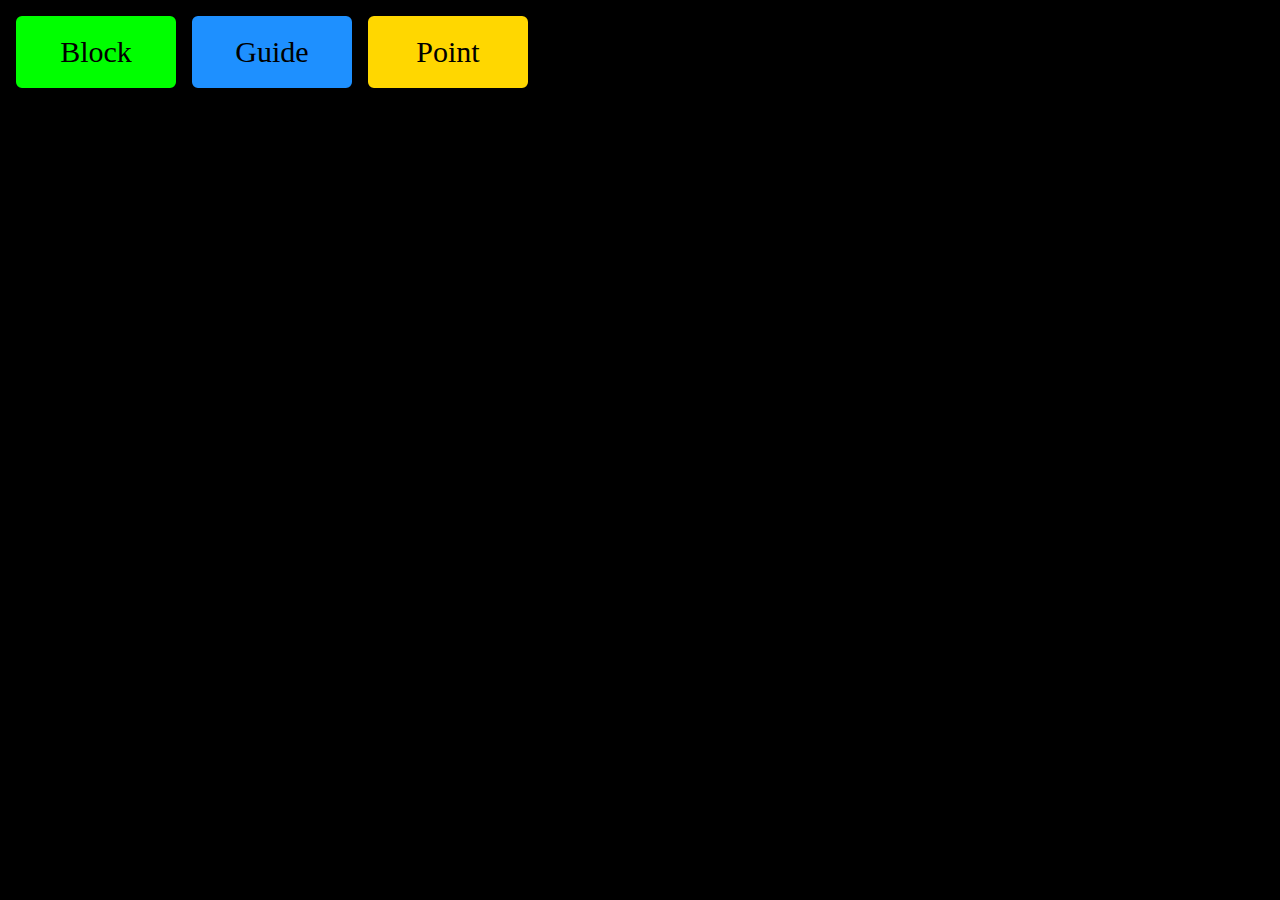
<file: index.html>
<!--
/*
 * Copyright (C) 2003-2016 The Paparazzi Team
 *
 * This file is part of paparazzi.
 *
 * paparazzi is free software; you can redistribute it and/or modify
 * it under the terms of the GNU General Public License as published by
 * the Free Software Foundation; either version 2, or (at your option)
 * any later version.
 *
 * paparazzi is distributed in the hope that it will be useful,
 * but WITHOUT ANY WARRANTY; without even the implied warranty of
 * MERCHANTABILITY or FITNESS FOR A PARTICULAR PURPOSE.  See the
 * GNU General Public License for more details.
 *
 * You should have received a copy of the GNU General Public License
 * along with paparazzi; see the file COPYING.  If not, see
 * <http://www.gnu.org/licenses/>.
 */
 -->

<!DOCTYPE html>
<html>
<head>

<title>Flying Robot Commander</title>

<script>

// Assign defaults for ip address, port number
var ip_addr         = '192.168.1.7';
var port_number     =  '5000';
var ip_cmd_prefix   = 'http://' + ip_addr + ':' + port_number;  // Prefix for URL commands that includes the ip address and port
var cmd_flightblock = ip_cmd_prefix + '/flightblock';
var url_params      = '?' + 'ipaddr=' + ip_addr + '&port=' + port_number;


// NOT USED AT THIS TIME
// SAVE FOR POTENTIAL IP ADDRESS AND PORT NUMBER VALIDATION
/*

function ValidateIPaddress(inputText) {

  var ipformat = /^(25[0-5]|2[0-4][0-9]|[01]?[0-9][0-9]?)\.(25[0-5]|2[0-4][0-9]|[01]?[0-9][0-9]?)\.(25[0-5]|2[0-4][0-9]|[01]?[0-9][0-9]?)\.(25[0-5]|2[0-4][0-9]|[01]?[0-9][0-9]?)$/;
  //var ipformat = /^(([0-9]|[1-9][0-9]|1[0-9]{2}|2[0-4][0-9]|25[0-5])\.){3}([0-9]|[1-9][0-9]|1[0-9]{2}|2[0-4][0-9]|25[0-5])$/;

  if(inputText.value.match(ipformat)) {
    document.form1.text1.focus();
   return true;
  }
  else {
    alert("You have entered an invalid IP address!");
   document.form1.text1.focus();
   return false;
  }
}

function ValidatePortnumber(inputText) {

  port = parseInt(inputText.value);
  if( (0 <= port) && (port <= 65535) && !isNaN(port) ) {
    document.form1.text2.focus();
   return true;
  }
  else {
    alert("You have entered an invalid Port number!");
   document.form1.text2.focus();
   return false;
  }
}

*/



// Get a parameter value from the current URL
function getParam ( sname )
{
  var params = location.search.substr(location.search.indexOf("?")+1);
  var sval = "";
  params = params.split("&");
    // split param and value into individual pieces
    for (var i=0; i<params.length; i++)
       {
         temp = params[i].split("=");
         if ( [temp[0]] == sname ) { sval = temp[1]; }
       }
  return sval;
}


// Initalize any state variables needed for this page
function initPage()
{
  ip_addr = getParam("ipaddr");
  //alert(ip_addr);
  port_number = getParam("port");
  //alert(port_number);

  ip_cmd_prefix   = 'http://' + ip_addr + ':' + port_number;  // Prefix for URL commands that includes the ip address and port
  cmd_flightblock = ip_cmd_prefix + '/flightblock';
  //alert(cmd_flightblock);
  url_params      = '?' + 'ipaddr=' + ip_addr + '&port=' + port_number;
  //alert(url_params);
}


function displayTriggerMessage(msg) {

  var aReq = new XMLHttpRequest();
  var bReq = new XMLHttpRequest();
  var cReq = new XMLHttpRequest();
  switch(parseInt(msg)) {
    case 300:  
               break;
    case 301:  
               break;
    case 302:  
               break;
    default:   aReq.open("GET", cmd_flightblock + ''); aReq.send();
  }

}


function clearPageRowBoarders() {


  // Leverage button id sequence to simplify clear operation logic
  for (var tid = 300; tid < 303; tid++) {
    document.getElementById(tid).style.borderColor = "black";
    document.getElementById(tid).style.color = "black";
  }

}


function selectPageButton(btn) {

  // Clear row borders
  clearPageRowBoarders();
  btn.style.borderColor = "white";
  btn.style.color = "white";
  displayTriggerMessage(btn.id);
}


</script>

<style>

body {
    background-color: black;
}

.button-container {
  width: 780px;
  background: black;
  overflow-y: auto;
}

.button-container > button {
  width: 80px;
  height: 80px;
  border-radius: 10px;
  border: 4px solid black;
  font-family:verdana-bold, verdana-bold, verdana;
  font-size: 40px;
  color:black;
  text-align:center;
  float: left;
  background: white;
  margin: 4px;
}

/*
.button-container > button:hover {
  opacity: 1.0;
  border: 4px solid white;
*/

.command-button-container {
  width: 780px;
  background: black;
  overflow-y: auto;
}

.command-button-container > button {
  width: 168px;
  height: 80px;
  border-radius: 10px;
  border: 4px solid black;
  font-family:verdana-bold, verdana-bold, verdana;
  font-size: 40px;
  color:black;
  text-align:center;
  float: left;
  background: white;
  margin: 4px;
}

</style>

</head>

<body onload="initPage();">

<div class="menu-container">
  <div class="command-button-container">
  <button id="300" style="background:lime; color:black; font-size: 30px" onclick="selectPageButton(this); location.href='./index_flightblock.html' + url_params">Block</button>
  <button id="301" style="background:dodgerblue; color:black; font-size: 30px" onclick="selectPageButton(this); location.href='./index_guided.html' + url_params">Guide</button>
  <button id="302" style="background:gold; color:black; font-size: 30px" onclick="selectPageButton(this); location.href='./index_waypoint.html' + url_params">Point</button>
  </div>
</div>

<!-- NOT USED AT THIS TIME
<form name="form1" action="#">   
<ul>  
<li><input type='text' name='text1'/></li>  
<li>&nbsp;</li>  
<li class="submit"><input type="submit" name="submit" value="IP Address" onclick="ValidateIPaddress(document.form1.text1)"/></li>  
<li>&nbsp;</li>  
<li><input type='text' name='text2'/></li>  
<li>&nbsp;</li>  
<li class="submit"><input type="submit" name="submit" value="Port Number" onclick="ValidatePortnumber(document.form1.text2)"/></li>  
<li>&nbsp;</li>  
</ul>  
</form>  
-->


</body>
</html>
</file>
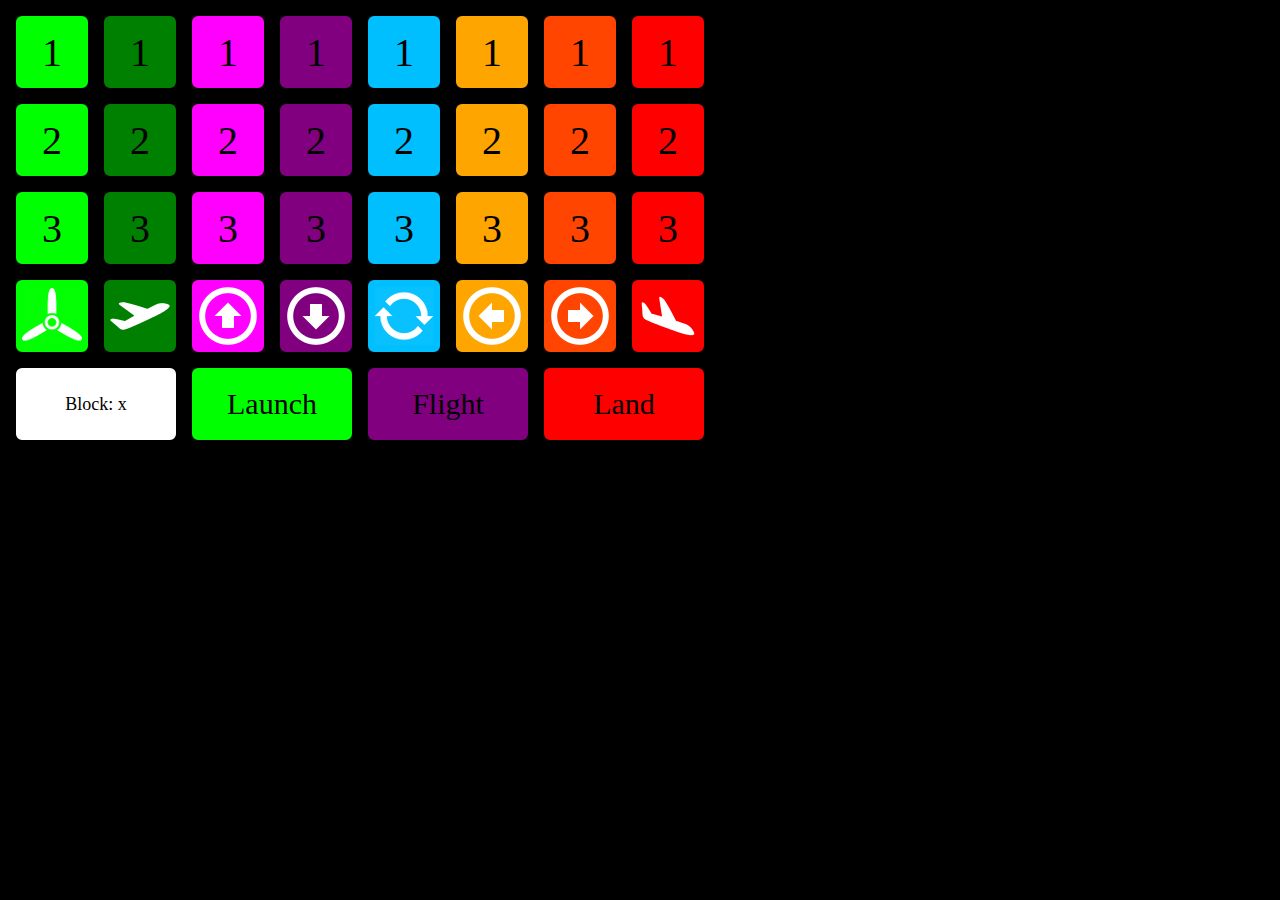
<file: index_flightblock.html>
<!DOCTYPE html>
<html>
<head>

<title>Flight Block: Flying Robot Commander</title>

<script>

var row_count       = 4;      // Number of rows
var col_count       = 8;      // Number of columns
var msg_btn_id      = "999";  // Id of the message id status button
var ip_cmd_prefix   = 'http://192.168.1.7:5000';  // Prefix for URL commands that includes the ip address and port
var cmd_flightblock = ip_cmd_prefix + '/flightblock';
var aircraft_id     = new Array('/217', '/218', '/219');
var flightblock_id  = new Array('/3', '/4', '/6', '/7', '/8', '/9', '/12', '/33');

function displayTriggerMessage(msg) {
  // Set message text to color other than black as a visual aid to detect message latency issues
  // CURRENTY NOT USED BASED ON OBSERVED PERFORMANCE
  //document.getElementById(msg_btn_id).style.color = "green";
  //document.getElementById(msg_btn_id).innerHTML = "Block: " + msg;

  var aReq = new XMLHttpRequest();
  var bReq = new XMLHttpRequest();
  var cReq = new XMLHttpRequest();
  switch(parseInt(msg)) {
    case 0:    aReq.open("GET", cmd_flightblock + aircraft_id[0] + flightblock_id[0]);  aReq.send(); break;
    case 1:    aReq.open("GET", cmd_flightblock + aircraft_id[0] + flightblock_id[1]);  aReq.send(); break;
    case 2:    aReq.open("GET", cmd_flightblock + aircraft_id[0] + flightblock_id[2]);  aReq.send(); break;
    case 3:    aReq.open("GET", cmd_flightblock + aircraft_id[0] + flightblock_id[3]);  aReq.send(); break;
    case 4:    aReq.open("GET", cmd_flightblock + aircraft_id[0] + flightblock_id[4]);  aReq.send(); break;
    case 5:    aReq.open("GET", cmd_flightblock + aircraft_id[0] + flightblock_id[5]);  aReq.send(); break;
    case 6:    aReq.open("GET", cmd_flightblock + aircraft_id[0] + flightblock_id[6]);  aReq.send(); break;
    case 7:    aReq.open("GET", cmd_flightblock + aircraft_id[0] + flightblock_id[7]);  aReq.send(); break;
    case 8:    bReq.open("GET", cmd_flightblock + aircraft_id[1] + flightblock_id[0]);  bReq.send(); break;
    case 9:    bReq.open("GET", cmd_flightblock + aircraft_id[1] + flightblock_id[1]);  bReq.send(); break;
    case 10:   bReq.open("GET", cmd_flightblock + aircraft_id[1] + flightblock_id[2]);  bReq.send(); break;
    case 11:   bReq.open("GET", cmd_flightblock + aircraft_id[1] + flightblock_id[3]);  bReq.send(); break;
    case 12:   bReq.open("GET", cmd_flightblock + aircraft_id[1] + flightblock_id[4]);  bReq.send(); break;
    case 13:   bReq.open("GET", cmd_flightblock + aircraft_id[1] + flightblock_id[5]);  bReq.send(); break;
    case 14:   bReq.open("GET", cmd_flightblock + aircraft_id[1] + flightblock_id[6]);  bReq.send(); break;
    case 15:   bReq.open("GET", cmd_flightblock + aircraft_id[1] + flightblock_id[7]);  bReq.send(); break;
    case 16:   cReq.open("GET", cmd_flightblock + aircraft_id[2] + flightblock_id[0]);  cReq.send(); break;
    case 17:   cReq.open("GET", cmd_flightblock + aircraft_id[2] + flightblock_id[1]);  cReq.send(); break;
    case 18:   cReq.open("GET", cmd_flightblock + aircraft_id[2] + flightblock_id[2]);  cReq.send(); break;
    case 19:   cReq.open("GET", cmd_flightblock + aircraft_id[2] + flightblock_id[3]);  cReq.send(); break;
    case 20:   cReq.open("GET", cmd_flightblock + aircraft_id[2] + flightblock_id[4]);  cReq.send(); break;
    case 21:   cReq.open("GET", cmd_flightblock + aircraft_id[2] + flightblock_id[5]);  cReq.send(); break;
    case 22:   cReq.open("GET", cmd_flightblock + aircraft_id[2] + flightblock_id[6]);  cReq.send(); break;
    case 23:   cReq.open("GET", cmd_flightblock + aircraft_id[2] + flightblock_id[7]);  cReq.send(); break;
    case 24:   
               aReq.open("GET", cmd_flightblock + aircraft_id[0] + flightblock_id[0]); aReq.send();
               bReq.open("GET", cmd_flightblock + aircraft_id[1] + flightblock_id[0]); bReq.send();
               cReq.open("GET", cmd_flightblock + aircraft_id[2] + flightblock_id[0]); cReq.send(); 
               break;
    case 25:   
               aReq.open("GET", cmd_flightblock + aircraft_id[0] + flightblock_id[1]); aReq.send();
               bReq.open("GET", cmd_flightblock + aircraft_id[1] + flightblock_id[1]); bReq.send();
               cReq.open("GET", cmd_flightblock + aircraft_id[2] + flightblock_id[1]); cReq.send(); 
               break;
    case 26:   
               aReq.open("GET", cmd_flightblock + aircraft_id[0] + flightblock_id[2]); aReq.send();
               bReq.open("GET", cmd_flightblock + aircraft_id[1] + flightblock_id[2]); bReq.send();
               cReq.open("GET", cmd_flightblock + aircraft_id[2] + flightblock_id[2]); cReq.send(); 
               break;
    case 27:   
               aReq.open("GET", cmd_flightblock + aircraft_id[0] + flightblock_id[3]); aReq.send();
               bReq.open("GET", cmd_flightblock + aircraft_id[1] + flightblock_id[3]); bReq.send();
               cReq.open("GET", cmd_flightblock + aircraft_id[2] + flightblock_id[3]); cReq.send(); 
               break;
    case 28:   
               aReq.open("GET", cmd_flightblock + aircraft_id[0] + flightblock_id[4]); aReq.send();
               bReq.open("GET", cmd_flightblock + aircraft_id[1] + flightblock_id[4]); bReq.send();
               cReq.open("GET", cmd_flightblock + aircraft_id[2] + flightblock_id[4]); cReq.send(); 
               break;
    case 29:   
               aReq.open("GET", cmd_flightblock + aircraft_id[0] + flightblock_id[5]); aReq.send();
               bReq.open("GET", cmd_flightblock + aircraft_id[1] + flightblock_id[5]); bReq.send();
               cReq.open("GET", cmd_flightblock + aircraft_id[2] + flightblock_id[5]); cReq.send(); 
               break;
    case 30:   
               aReq.open("GET", cmd_flightblock + aircraft_id[0] + flightblock_id[6]); aReq.send();
               bReq.open("GET", cmd_flightblock + aircraft_id[1] + flightblock_id[6]); bReq.send();
               cReq.open("GET", cmd_flightblock + aircraft_id[2] + flightblock_id[6]); cReq.send(); 
               break;
    case 31:   
               aReq.open("GET", cmd_flightblock + aircraft_id[0] + flightblock_id[7]); aReq.send();
               bReq.open("GET", cmd_flightblock + aircraft_id[1] + flightblock_id[7]); bReq.send();
               cReq.open("GET", cmd_flightblock + aircraft_id[2] + flightblock_id[7]); cReq.send(); 
               break;
    case 200:  
               aReq.open("GET", cmd_flightblock + aircraft_id[0] + flightblock_id[0]); aReq.send(); 
               bReq.open("GET", cmd_flightblock + aircraft_id[1] + flightblock_id[0]); bReq.send();
               cReq.open("GET", cmd_flightblock + aircraft_id[2] + flightblock_id[0]); cReq.send();
               setTimeout(aReq.open("GET", cmd_flightblock + aircraft_id[0] + flightblock_id[1]),3000); aReq.send(); 
               setTimeout(bReq.open("GET", cmd_flightblock + aircraft_id[1] + flightblock_id[1]),3000); bReq.send();
               setTimeout(cReq.open("GET", cmd_flightblock + aircraft_id[2] + flightblock_id[1]),3000); cReq.send();
               break;
    case 201:  
               aReq.open("GET", cmd_flightblock + aircraft_id[0] + flightblock_id[6]); aReq.send(); 
               bReq.open("GET", cmd_flightblock + aircraft_id[1] + flightblock_id[6]); bReq.send(); 
               cReq.open("GET", cmd_flightblock + aircraft_id[2] + flightblock_id[6]); cReq.send(); 
               break;
    case 202:  
               aReq.open("GET", cmd_flightblock + aircraft_id[0] + flightblock_id[7]); aReq.send(); 
               bReq.open("GET", cmd_flightblock + aircraft_id[1] + flightblock_id[7]); bReq.send(); 
               cReq.open("GET", cmd_flightblock + aircraft_id[2] + flightblock_id[7]); cReq.send(); 
               break;
    case 300:  
               break;
    case 301:  
               break;
    case 302:  
               break;
    default:   aReq.open("GET", cmd_flightblock + ''); aReq.send();
  }

  document.getElementById(msg_btn_id).style.color = "black";
  document.getElementById(msg_btn_id).innerHTML = "Block: " + msg;

}

function clearRowBoarders(row) {

  for (var i = 0; i < col_count; i++) {
    var tid = ((row - 1)*col_count) + i;
    document.getElementById(tid).style.borderColor = "black";
    document.getElementById(tid).style.color = "black";
  }  

}

function setRowColumnBoarder(row, col) {
  var tid = ((row - 1)*col_count) + (col-1);
  document.getElementById(tid).style.borderColor = "white";
  document.getElementById(tid).style.color = "white";
}

function mousedownButton(btn) {
  var row = Math.trunc(btn.id / col_count) + 1;
  var col = (btn.id % col_count) + 1;

  // Clear row borders
  clearRowBoarders(row);
  btn.style.borderColor = "black";
  btn.style.color = "black";

  // Clear message status as a visual cue
  // CURRENTLY NOT USED
  //document.getElementById(msg_btn_id).innerHTML = "";
}

function selectButton(btn) {
  var row = Math.trunc(btn.id / col_count) + 1;
  var col = (btn.id % col_count) + 1;

  // Set the text of the button. Useful for testing
  //btn.innerHTML = "X" + row + "Y" + col;

  // Clear row borders
  clearRowBoarders(row);
  btn.style.borderColor = "white";
  btn.style.color = "white";
  displayTriggerMessage(btn.id);

  // If a button in the bottom row selected, clear borders on preceeding rows
  if (row == row_count) {
    for (var i = 1; i < row_count; i++) {
      clearRowBoarders(i);
      setRowColumnBoarder(i, col);
    }

  }

  /*
  // UNUSED CODE BLOCKS

  // Toggle border color
  if (btn.style.borderColor == "white") {
    btn.style.borderColor = "black";
  }
  else {
    btn.style.borderColor = "white";
  }

  // Set the background to white
  btn.style.background = "white";
  */
}

function clearPageRowBoarders() {

  // Leverage button id sequence to simplify clear operation logic
  for (var tid = 200; tid < 203; tid++) {
    document.getElementById(tid).style.borderColor = "black";
    document.getElementById(tid).style.color = "black";
  }

}


function selectPageButton(btn) {

  // Clear row borders
  clearPageRowBoarders();
  btn.style.borderColor = "white";
  btn.style.color = "white";
  displayTriggerMessage(btn.id);
}

</script>

<style>

body {
    background-color: black;
}

.button-container {
  width: 780px;
  background: black;
  overflow-y: auto;
}

.button-container > button {
  width: 80px;
  height: 80px;
  border-radius: 10px;
  border: 4px solid black;
  font-family:verdana-bold, verdana-bold, verdana;
  font-size: 40px;
  color:black;
  text-align:center;
  float: left;
  background: white;
  margin: 4px;
}

/*
.button-container > button:hover {
  opacity: 1.0;
  border: 4px solid white;
*/

.command-button-container {
  width: 780px;
  background: black;
  overflow-y: auto;
}

.command-button-container > button {
  width: 168px;
  height: 80px;
  border-radius: 10px;
  border: 4px solid black;
  font-family:verdana-bold, verdana-bold, verdana;
  font-size: 40px;
  color:black;
  text-align:center;
  float: left;
  background: white;
  margin: 4px;
}

</style>

</head>

<body>

<div class="menu-container">
  <div class="button-container">
  <button id="0"  title="Props On" style="background:lime"       onmousedown="mousedownButton(this)" onclick="selectButton(this)">1</button>
  <button id="1"  title="Takeoff" style="background:green"      onmousedown="mousedownButton(this)" onclick="selectButton(this)">1</button>
  <button id="2"  style="background:magenta"    onmousedown="mousedownButton(this)" onclick="selectButton(this)">1</button>
  <button id="3"  style="background:purple"     onmousedown="mousedownButton(this)" onclick="selectButton(this)">1</button>
  <button id="4"  style="background:deepskyblue"  onmousedown="mousedownButton(this)" onclick="selectButton(this)">1</button>
  <button id="5"  style="background:orange"     onmousedown="mousedownButton(this)" onclick="selectButton(this)">1</button>
  <button id="6"  style="background:orangered"  onmousedown="mousedownButton(this)" onclick="selectButton(this)">1</button>
  <button id="7"  title="Land" style="background:red"        onmousedown="mousedownButton(this)" onclick="selectButton(this)">1</button>
  <button id="8"  title="Props On" style="background:lime"       onmousedown="mousedownButton(this)" onclick="selectButton(this)">2</button>
  <button id="9"  title="Takeoff" style="background:green"      onmousedown="mousedownButton(this)" onclick="selectButton(this)">2</button>
  <button id="10" style="background:magenta"    onmousedown="mousedownButton(this)" onclick="selectButton(this)">2</button>
  <button id="11" style="background:purple"     onmousedown="mousedownButton(this)" onclick="selectButton(this)">2</button>
  <button id="12" style="background:deepskyblue"  onmousedown="mousedownButton(this)" onclick="selectButton(this)">2</button>
  <button id="13" style="background:orange"     onmousedown="mousedownButton(this)" onclick="selectButton(this)">2</button>
  <button id="14" style="background:orangered"  onmousedown="mousedownButton(this)" onclick="selectButton(this)">2</button>
  <button id="15" title="Land" style="background:red"        onmousedown="mousedownButton(this)" onclick="selectButton(this)">2</button>
  <button id="16" title="Props On" style="background:lime"       onmousedown="mousedownButton(this)" onclick="selectButton(this)">3</button>
  <button id="17" title="Takeoff" style="background:green"      onmousedown="mousedownButton(this)" onclick="selectButton(this)">3</button>
  <button id="18" style="background:magenta"    onmousedown="mousedownButton(this)" onclick="selectButton(this)">3</button>
  <button id="19" style="background:purple"     onmousedown="mousedownButton(this)" onclick="selectButton(this)">3</button>
  <button id="20" style="background:deepskyblue"  onmousedown="mousedownButton(this)" onclick="selectButton(this)">3</button>
  <button id="21" style="background:orange"     onmousedown="mousedownButton(this)" onclick="selectButton(this)">3</button>
  <button id="22" style="background:orangered"  onmousedown="mousedownButton(this)" onclick="selectButton(this)">3</button>
  <button id="23" title="Land" style="background:red"        onmousedown="mousedownButton(this)" onclick="selectButton(this)">3</button>
  <button id="24" title="Props On" style="background:lime; background-image:url(img/propeller.png); background-repeat:no-repeat; background-position:6px 8px" onmousedown="mousedownButton(this)" onclick="selectButton(this)"></button>
  <button id="25" title="Takeoff" style="background:green; background-image:url(img/aircraft-take-off.png); background-repeat:no-repeat; background-position:6px 6px" onmousedown="mousedownButton(this)" onclick="selectButton(this)"></button>
  <button id="26" style="background:magenta; background-image:url(img/arrow-with-circle-up.png); background-repeat:no-repeat; background-position:6px 6px" onmousedown="mousedownButton(this)" onclick="selectButton(this)"></button>
  <button id="27" style="background:purple; background-image:url(img/arrow-with-circle-down.png); background-repeat:no-repeat; background-position:6px 6px" onmousedown="mousedownButton(this)" onclick="selectButton(this)"></button>
  <button id="28" style="background:deepskyblue; background-image:url(img/arrows-rotate-clockwise.png); background-repeat:no-repeat; background-position:6px 6px" onmousedown="mousedownButton(this)" onclick="selectButton(this)"></button>
  <button id="29" style="background:orange; background-image:url(img/arrow-with-circle-left.png); background-repeat:no-repeat; background-position:6px 6px" onmousedown="mousedownButton(this)" onclick="selectButton(this)"></button>
  <button id="30" style="background:orangered; background-image:url(img/arrow-with-circle-right.png); background-repeat:no-repeat; background-position:6px 6px" onmousedown="mousedownButton(this)" onclick="selectButton(this)"></button>
  <button id="31" title="Land" style="background:red; background-image:url(img/aircraft-landing.png); background-repeat:no-repeat; background-position:6px 6px" onmousedown="mousedownButton(this)" onclick="selectButton(this)"></button>
  </div>
  <div class="command-button-container">
  <button id="999" style="color:black; font-size: 18px">Block: x</button>
  <button id="200" style="background:lime; color:black; font-size: 30px"   onmousedown="mousedownButton(this)" onclick="selectPageButton(this)">Launch</button>
  <button id="201" style="background:purple; color:black; font-size: 30px" onmousedown="mousedownButton(this)" onclick="selectPageButton(this)">Flight</button>
  <button id="202" style="background:red; color:black; font-size: 30px"    onmousedown="mousedownButton(this)" onclick="selectPageButton(this)">Land</button>
  </div>
</div>

</body>
</html>
</file>
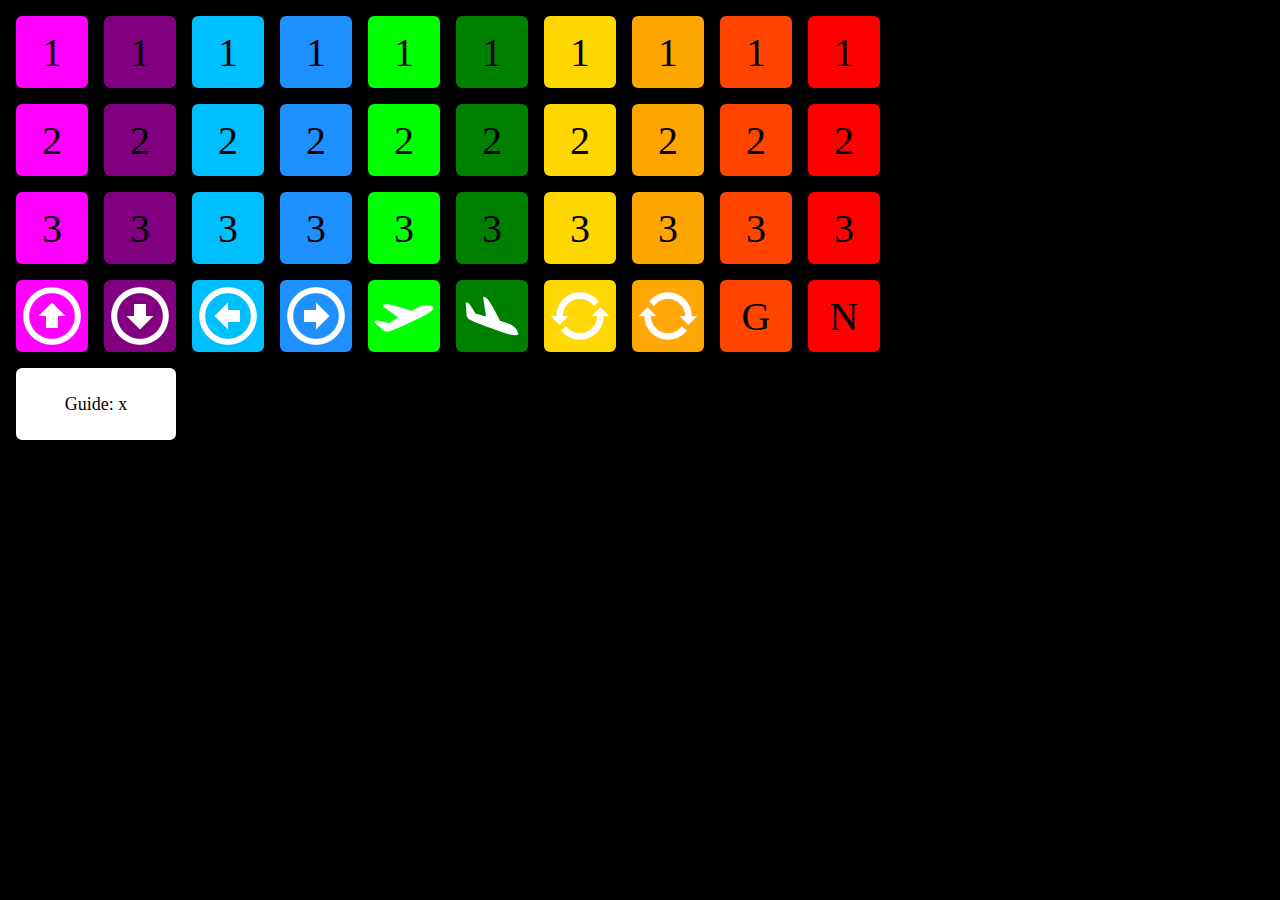
<file: index_guided.html>
<!DOCTYPE html>
<html>
<head>

<title>Guided: Flying Robot Commander</title>

<script>

var row_count       = 4;       // Number of rows
var col_count       = 10;      // Number of columns
var msg_btn_id      = "999";   // Id of the message id status button
var ip_cmd_prefix   = 'http://192.168.1.111:5000';  // Prefix for URL commands that includes the ip address and port
var cmd_guidance    = ip_cmd_prefix + '/guidance';
var aircraft_id     = new Array('/217', '/218', '/219');
var flag_mask       = new Array('/0', '/1', '/3', '/5', '/6');  // Flag values 5 and 6 are a kludge to enable/disable guidance mode
var ned_params      = new Array(
                                '/10.0/0.0/0.0/0.0/1.0', 
                                '/-10.0/0.0/0.0/0.0/1.0', 
                                '/0.0/-10.0/0.0/0.0/1.0', 
                                '/0.0/10.0/0.0/0.0/1.0', 
                                '/0.0/0.0/-10.0/0.0/1.0', 
                                '/0.0/0.0/10.0/0.0/1.0', 
                                '/0.0/0.0/0.0/-90.0/1.0', 
                                '/0.0/0.0/0.0/90.0/1.0',
                                '/0.0/0.0/0.0/0.0/1.0', 
                                '/0.0/0.0/0.0/0.0/1.0'
                                );

function displayTriggerMessage(msg) {

  var aReq = new XMLHttpRequest();
  var bReq = new XMLHttpRequest();
  var cReq = new XMLHttpRequest();
  switch(parseInt(msg)) {
    case 0:    aReq.open("GET", cmd_guidance + aircraft_id[0] + flag_mask[2] + ned_params[0]);  aReq.send(); break;
    case 1:    aReq.open("GET", cmd_guidance + aircraft_id[0] + flag_mask[2] + ned_params[1]);  aReq.send(); break;
    case 2:    aReq.open("GET", cmd_guidance + aircraft_id[0] + flag_mask[2] + ned_params[2]);  aReq.send(); break;
    case 3:    aReq.open("GET", cmd_guidance + aircraft_id[0] + flag_mask[2] + ned_params[3]);  aReq.send(); break;
    case 4:    aReq.open("GET", cmd_guidance + aircraft_id[0] + flag_mask[2] + ned_params[4]);  aReq.send(); break;
    case 5:    aReq.open("GET", cmd_guidance + aircraft_id[0] + flag_mask[2] + ned_params[5]);  aReq.send(); break;
    case 6:    aReq.open("GET", cmd_guidance + aircraft_id[0] + flag_mask[2] + ned_params[6]);  aReq.send(); break;
    case 7:    aReq.open("GET", cmd_guidance + aircraft_id[0] + flag_mask[2] + ned_params[7]);  aReq.send(); break;
    case 8:    aReq.open("GET", cmd_guidance + aircraft_id[0] + flag_mask[3] + ned_params[8]);  aReq.send(); break;
    case 9:    aReq.open("GET", cmd_guidance + aircraft_id[0] + flag_mask[4] + ned_params[9]);  aReq.send(); break;
    case 10:   bReq.open("GET", cmd_guidance + aircraft_id[1] + flag_mask[2] + ned_params[0]);  bReq.send(); break;
    case 11:   bReq.open("GET", cmd_guidance + aircraft_id[1] + flag_mask[2] + ned_params[1]);  bReq.send(); break;
    case 12:   bReq.open("GET", cmd_guidance + aircraft_id[1] + flag_mask[2] + ned_params[2]);  bReq.send(); break;
    case 13:   bReq.open("GET", cmd_guidance + aircraft_id[1] + flag_mask[2] + ned_params[3]);  bReq.send(); break;
    case 14:   bReq.open("GET", cmd_guidance + aircraft_id[1] + flag_mask[2] + ned_params[4]);  bReq.send(); break;
    case 15:   bReq.open("GET", cmd_guidance + aircraft_id[1] + flag_mask[2] + ned_params[5]);  bReq.send(); break;
    case 16:   bReq.open("GET", cmd_guidance + aircraft_id[1] + flag_mask[2] + ned_params[6]);  bReq.send(); break;
    case 17:   bReq.open("GET", cmd_guidance + aircraft_id[1] + flag_mask[2] + ned_params[7]);  bReq.send(); break;
    case 18:   bReq.open("GET", cmd_guidance + aircraft_id[1] + flag_mask[3] + ned_params[8]);  bReq.send(); break;
    case 19:   bReq.open("GET", cmd_guidance + aircraft_id[1] + flag_mask[4] + ned_params[9]);  bReq.send(); break;
    case 20:   cReq.open("GET", cmd_guidance + aircraft_id[2] + flag_mask[2] + ned_params[0]);  cReq.send(); break;
    case 21:   cReq.open("GET", cmd_guidance + aircraft_id[2] + flag_mask[2] + ned_params[1]);  cReq.send(); break;
    case 22:   cReq.open("GET", cmd_guidance + aircraft_id[2] + flag_mask[2] + ned_params[2]);  cReq.send(); break;
    case 23:   cReq.open("GET", cmd_guidance + aircraft_id[2] + flag_mask[2] + ned_params[3]);  cReq.send(); break;
    case 24:   cReq.open("GET", cmd_guidance + aircraft_id[2] + flag_mask[2] + ned_params[4]);  cReq.send(); break;
    case 25:   cReq.open("GET", cmd_guidance + aircraft_id[2] + flag_mask[2] + ned_params[5]);  cReq.send(); break;
    case 26:   cReq.open("GET", cmd_guidance + aircraft_id[2] + flag_mask[2] + ned_params[6]);  cReq.send(); break;
    case 27:   cReq.open("GET", cmd_guidance + aircraft_id[2] + flag_mask[2] + ned_params[7]);  cReq.send(); break;
    case 28:   cReq.open("GET", cmd_guidance + aircraft_id[2] + flag_mask[3] + ned_params[8]);  cReq.send(); break;
    case 29:   cReq.open("GET", cmd_guidance + aircraft_id[2] + flag_mask[4] + ned_params[9]);  cReq.send(); break;

    case 30:   
               aReq.open("GET", cmd_guidance + aircraft_id[0] + flag_mask[2] + ned_params[0]); aReq.send();
               bReq.open("GET", cmd_guidance + aircraft_id[1] + flag_mask[2] + ned_params[0]); bReq.send();
               cReq.open("GET", cmd_guidance + aircraft_id[2] + flag_mask[2] + ned_params[0]); cReq.send(); 
               break;
    case 31:   
               aReq.open("GET", cmd_guidance + aircraft_id[0] + flag_mask[2] + ned_params[1]); aReq.send();
               bReq.open("GET", cmd_guidance + aircraft_id[1] + flag_mask[2] + ned_params[1]); bReq.send();
               cReq.open("GET", cmd_guidance + aircraft_id[2] + flag_mask[2] + ned_params[1]); cReq.send(); 
               break;
    case 32:   
               aReq.open("GET", cmd_guidance + aircraft_id[0] + flag_mask[2] + ned_params[2]); aReq.send();
               bReq.open("GET", cmd_guidance + aircraft_id[1] + flag_mask[2] + ned_params[2]); bReq.send();
               cReq.open("GET", cmd_guidance + aircraft_id[2] + flag_mask[2] + ned_params[2]); cReq.send(); 
               break;
    case 33:   
               aReq.open("GET", cmd_guidance + aircraft_id[0] + flag_mask[2] + ned_params[3]); aReq.send();
               bReq.open("GET", cmd_guidance + aircraft_id[1] + flag_mask[2] + ned_params[3]); bReq.send();
               cReq.open("GET", cmd_guidance + aircraft_id[2] + flag_mask[2] + ned_params[3]); cReq.send(); 
               break;
    case 34:   
               aReq.open("GET", cmd_guidance + aircraft_id[0] + flag_mask[2] + ned_params[4]); aReq.send();
               bReq.open("GET", cmd_guidance + aircraft_id[1] + flag_mask[2] + ned_params[4]); bReq.send();
               cReq.open("GET", cmd_guidance + aircraft_id[2] + flag_mask[2] + ned_params[4]); cReq.send(); 
               break;
    case 35:   
               aReq.open("GET", cmd_guidance + aircraft_id[0] + flag_mask[2] + ned_params[5]); aReq.send();
               bReq.open("GET", cmd_guidance + aircraft_id[1] + flag_mask[2] + ned_params[5]); bReq.send();
               cReq.open("GET", cmd_guidance + aircraft_id[2] + flag_mask[2] + ned_params[5]); cReq.send(); 
               break;
    case 36:   
               aReq.open("GET", cmd_guidance + aircraft_id[0] + flag_mask[2] + ned_params[6]); aReq.send();
               bReq.open("GET", cmd_guidance + aircraft_id[1] + flag_mask[2] + ned_params[6]); bReq.send();
               cReq.open("GET", cmd_guidance + aircraft_id[2] + flag_mask[2] + ned_params[6]); cReq.send(); 
               break;
    case 37:   
               aReq.open("GET", cmd_guidance + aircraft_id[0] + flag_mask[2] + ned_params[7]); aReq.send();
               bReq.open("GET", cmd_guidance + aircraft_id[1] + flag_mask[2] + ned_params[7]); bReq.send();
               cReq.open("GET", cmd_guidance + aircraft_id[2] + flag_mask[2] + ned_params[7]); cReq.send(); 
               break;
    case 38:   
               aReq.open("GET", cmd_guidance + aircraft_id[0] + flag_mask[3] + ned_params[8]); aReq.send();
               bReq.open("GET", cmd_guidance + aircraft_id[1] + flag_mask[3] + ned_params[8]); bReq.send();
               cReq.open("GET", cmd_guidance + aircraft_id[2] + flag_mask[3] + ned_params[8]); cReq.send(); 
               break;
    case 39:   
               aReq.open("GET", cmd_guidance + aircraft_id[0] + flag_mask[4] + ned_params[9]); aReq.send();
               bReq.open("GET", cmd_guidance + aircraft_id[1] + flag_mask[4] + ned_params[9]); bReq.send();
               cReq.open("GET", cmd_guidance + aircraft_id[2] + flag_mask[4] + ned_params[9]); cReq.send(); 
               break;
    case 200:  
               aReq.open("GET", cmd_guidance + aircraft_id[0] + flag_mask[2] + ned_params[0]); aReq.send(); 
               bReq.open("GET", cmd_guidance + aircraft_id[1] + flag_mask[2] + ned_params[0]); bReq.send();
               cReq.open("GET", cmd_guidance + aircraft_id[2] + flag_mask[2] + ned_params[0]); cReq.send();
               setTimeout(aReq.open("GET", cmd_guidance + aircraft_id[0] + flag_mask[2] + ned_params[0]),3000); aReq.send(); 
               setTimeout(bReq.open("GET", cmd_guidance + aircraft_id[1] + flag_mask[2] + ned_params[0]),3000); bReq.send();
               setTimeout(cReq.open("GET", cmd_guidance + aircraft_id[2] + flag_mask[2] + ned_params[0]),3000); cReq.send();
               break;
    case 201:  
               aReq.open("GET", cmd_guidance + aircraft_id[0] + flag_mask[2] + ned_params[0]); aReq.send(); 
               bReq.open("GET", cmd_guidance + aircraft_id[1] + flag_mask[2] + ned_params[0]); bReq.send(); 
               cReq.open("GET", cmd_guidance + aircraft_id[2] + flag_mask[2] + ned_params[0]); cReq.send(); 
               break;
    case 202:  
               aReq.open("GET", cmd_guidance + aircraft_id[0] + flag_mask[2] + ned_params[0]); aReq.send(); 
               bReq.open("GET", cmd_guidance + aircraft_id[1] + flag_mask[2] + ned_params[0]); bReq.send(); 
               cReq.open("GET", cmd_guidance + aircraft_id[2] + flag_mask[2] + ned_params[0]); cReq.send(); 
               break;
    default:   aReq.open("GET", cmd_guidance + ''); aReq.send();
  }

  document.getElementById(msg_btn_id).style.color = "black";
  document.getElementById(msg_btn_id).innerHTML = "Guide: " + msg;

}

function clearRowBoarders(row) {

  for (var i = 0; i < col_count; i++) {
    var tid = ((row - 1)*col_count) + i;
    document.getElementById(tid).style.borderColor = "black";
    document.getElementById(tid).style.color = "black";
  }  

}

function setRowColumnBoarder(row, col) {
  var tid = ((row - 1)*col_count) + (col-1);
  document.getElementById(tid).style.borderColor = "white";
  document.getElementById(tid).style.color = "white";
}

function mousedownButton(btn) {
  var row = Math.trunc(btn.id / col_count) + 1;
  var col = (btn.id % col_count) + 1;

  // Clear row borders
  clearRowBoarders(row);
  btn.style.borderColor = "black";
  btn.style.color = "black";

  // Clear message status as a visual cue
  // CURRENTLY NOT USED
  //document.getElementById(msg_btn_id).innerHTML = "";
}

function selectButton(btn) {
  var row = Math.trunc(btn.id / col_count) + 1;
  var col = (btn.id % col_count) + 1;

  // Set the text of the button. Useful for testing
  //btn.innerHTML = "X" + row + "Y" + col;

  // Clear row borders
  clearRowBoarders(row);
  btn.style.borderColor = "white";
  btn.style.color = "white";
  displayTriggerMessage(btn.id);

  // If a button in the bottom row selected, clear borders on preceeding rows
  if (row == row_count) {
    for (var i = 1; i < row_count; i++) {
      clearRowBoarders(i);
      setRowColumnBoarder(i, col);
    }

  }

  /*
  // UNUSED CODE BLOCKS

  // Toggle border color
  if (btn.style.borderColor == "white") {
    btn.style.borderColor = "black";
  }
  else {
    btn.style.borderColor = "white";
  }

  // Set the background to white
  btn.style.background = "white";
  */
}

function clearPageRowBoarders() {

  // Leverage button id sequence to simplify clear operation logic
  for (var tid = 200; tid < 203; tid++) {
    document.getElementById(tid).style.borderColor = "black";
    document.getElementById(tid).style.color = "black";
  }

}


function selectPageButton(btn) {

  // Clear row borders
  clearPageRowBoarders();
  btn.style.borderColor = "white";
  btn.style.color = "white";
  displayTriggerMessage(btn.id);
}

</script>

<style>

body {
    background-color: black;
}

.button-container {
  width: 940px;
  background: black;
  overflow-y: auto;
}

.button-container > button {
  width: 80px;
  height: 80px;
  border-radius: 10px;
  border: 4px solid black;
  font-family:verdana-bold, verdana-bold, verdana;
  font-size: 40px;
  color:black;
  text-align:center;
  float: left;
  background: white;
  margin: 4px;
}

/*
.button-container > button:hover {
  opacity: 1.0;
  border: 4px solid white;
*/

.command-button-container {
  width: 940px;
  background: black;
  overflow-y: auto;
}

.command-button-container > button {
  width: 168px;
  height: 80px;
  border-radius: 10px;
  border: 4px solid black;
  font-family:verdana-bold, verdana-bold, verdana;
  font-size: 40px;
  color:black;
  text-align:center;
  float: left;
  background: white;
  margin: 4px;
}

</style>

</head>

<body>

<div class="menu-container">
  <div class="button-container">
  <button id="0"  style="background:magenta"    onmousedown="mousedownButton(this)" onclick="selectButton(this)">1</button>
  <button id="1"  style="background:purple"     onmousedown="mousedownButton(this)" onclick="selectButton(this)">1</button>
  <button id="2"  style="background:deepskyblue"  onmousedown="mousedownButton(this)" onclick="selectButton(this)">1</button>
  <button id="3"  style="background:dodgerblue"     onmousedown="mousedownButton(this)" onclick="selectButton(this)">1</button>
  <button id="4"  style="background:lime"       onmousedown="mousedownButton(this)" onclick="selectButton(this)">1</button>
  <button id="5"  style="background:green"      onmousedown="mousedownButton(this)" onclick="selectButton(this)">1</button>
  <button id="6"  style="background:gold"  onmousedown="mousedownButton(this)" onclick="selectButton(this)">1</button>
  <button id="7"  style="background:orange"        onmousedown="mousedownButton(this)" onclick="selectButton(this)">1</button>
  <button id="8"  style="background:orangered"  onmousedown="mousedownButton(this)" onclick="selectButton(this)">1</button>
  <button id="9"  style="background:red"        onmousedown="mousedownButton(this)" onclick="selectButton(this)">1</button>
  <button id="10" style="background:magenta"    onmousedown="mousedownButton(this)" onclick="selectButton(this)">2</button>
  <button id="11" style="background:purple"     onmousedown="mousedownButton(this)" onclick="selectButton(this)">2</button>
  <button id="12" style="background:deepskyblue"  onmousedown="mousedownButton(this)" onclick="selectButton(this)">2</button>
  <button id="13" style="background:dodgerblue"     onmousedown="mousedownButton(this)" onclick="selectButton(this)">2</button>
  <button id="14"  style="background:lime"       onmousedown="mousedownButton(this)" onclick="selectButton(this)">2</button>
  <button id="15"  style="background:green"      onmousedown="mousedownButton(this)" onclick="selectButton(this)">2</button>
  <button id="16" style="background:gold"  onmousedown="mousedownButton(this)" onclick="selectButton(this)">2</button>
  <button id="17" style="background:orange"        onmousedown="mousedownButton(this)" onclick="selectButton(this)">2</button>
  <button id="18" style="background:orangered"  onmousedown="mousedownButton(this)" onclick="selectButton(this)">2</button>
  <button id="19" style="background:red"        onmousedown="mousedownButton(this)" onclick="selectButton(this)">2</button>
  <button id="20" style="background:magenta"    onmousedown="mousedownButton(this)" onclick="selectButton(this)">3</button>
  <button id="21" style="background:purple"     onmousedown="mousedownButton(this)" onclick="selectButton(this)">3</button>
  <button id="22" style="background:deepskyblue"  onmousedown="mousedownButton(this)" onclick="selectButton(this)">3</button>
  <button id="23" style="background:dodgerblue"     onmousedown="mousedownButton(this)" onclick="selectButton(this)">3</button>
  <button id="24" style="background:lime"       onmousedown="mousedownButton(this)" onclick="selectButton(this)">3</button>
  <button id="25" style="background:green"      onmousedown="mousedownButton(this)" onclick="selectButton(this)">3</button>
  <button id="26" style="background:gold"  onmousedown="mousedownButton(this)" onclick="selectButton(this)">3</button>
  <button id="27" style="background:orange"        onmousedown="mousedownButton(this)" onclick="selectButton(this)">3</button>
  <button id="28" style="background:orangered"  onmousedown="mousedownButton(this)" onclick="selectButton(this)">3</button>
  <button id="29" style="background:red"        onmousedown="mousedownButton(this)" onclick="selectButton(this)">3</button>
  <button id="30" title="Forward" style="background:magenta; background-image:url(img/arrow-with-circle-up.png); background-repeat:no-repeat; background-position:6px 6px" onmousedown="mousedownButton(this)" onclick="selectButton(this)"></button>
  <button id="31" title="Back" style="background:purple; background-image:url(img/arrow-with-circle-down.png); background-repeat:no-repeat; background-position:6px 6px" onmousedown="mousedownButton(this)" onclick="selectButton(this)"></button>
  <button id="32" title="Left" style="background:deepskyblue; background-image:url(img/arrow-with-circle-left.png); background-repeat:no-repeat; background-position:6px 6px" onmousedown="mousedownButton(this)" onclick="selectButton(this)"></button>
  <button id="33" title="Right" style="background:dodgerblue; background-image:url(img/arrow-with-circle-right.png); background-repeat:no-repeat; background-position:6px 6px" onmousedown="mousedownButton(this)" onclick="selectButton(this)"></button>
  <button id="34" title="Up" style="background:lime; background-image:url(img/aircraft-take-off.png); background-repeat:no-repeat; background-position:6px 8px" onmousedown="mousedownButton(this)" onclick="selectButton(this)"></button>
  <button id="35" title="Down" style="background:green; background-image:url(img/aircraft-landing.png); background-repeat:no-repeat; background-position:6px 6px" onmousedown="mousedownButton(this)" onclick="selectButton(this)"></button>
  <button id="36" title="Clockwise" style="background:gold; background-image:url(img/arrows-rotate-counterclockwise.png); background-repeat:no-repeat; background-position:6px 6px" onmousedown="mousedownButton(this)" onclick="selectButton(this)"></button>
  <button id="37" title="Counterclockwise" style="background:orange; background-image:url(img/arrows-rotate-clockwise.png); background-repeat:no-repeat; background-position:6px 6px" onmousedown="mousedownButton(this)" onclick="selectButton(this)"></button>
  <button id="38" title="Clockwise" style="background:orangered" onmousedown="mousedownButton(this)" onclick="selectButton(this)">G</button>
  <button id="39" title="Counterclockwise" style="background:red" onmousedown="mousedownButton(this)" onclick="selectButton(this)">N</button>
  </div>
  <div class="command-button-container">
  <button id="999" style="color:black; font-size: 18px">Guide: x</button>
  <!--
  <button id="200" style="background:lime; color:black; font-size: 30px"   onmousedown="mousedownButton(this)" onclick="selectPageButton(this)">Launch</button>
  <button id="201" style="background:purple; color:black; font-size: 30px" onmousedown="mousedownButton(this)" onclick="selectPageButton(this)">Flight</button>
  <button id="202" style="background:red; color:black; font-size: 30px"    onmousedown="mousedownButton(this)" onclick="selectPageButton(this)">Land</button>
  -->
  </div>
</div>

</body>
</html>
</file>
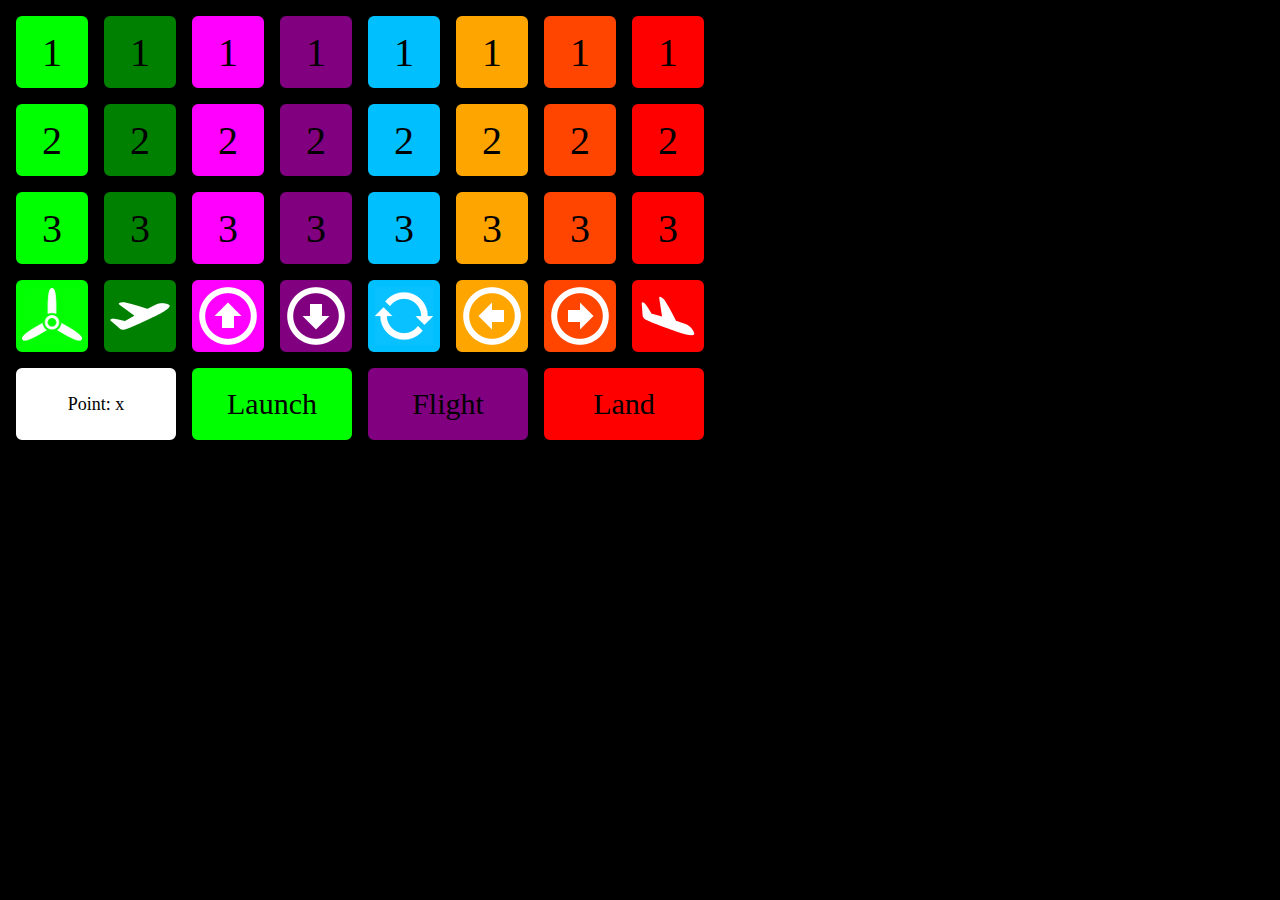
<file: index_waypoint.html>
<!DOCTYPE html>
<html>
<head>

<title>Waypoint: Flying Robot Commander</title>

<script>

var row_count       = 4;      // Number of rows
var col_count       = 8;      // Number of columns
var msg_btn_id      = "999";  // Id of the message id status button
var ip_cmd_prefix   = 'http://192.168.1.7:5000';  // Prefix for URL commands that includes the ip address and port
var cmd_flightblock = ip_cmd_prefix + '/flightblock';
var aircraft_id     = new Array('/217', '/218', '/219');
var flightblock_id  = new Array('/3', '/4', '/6', '/7', '/8', '/9', '/12', '/33');

function displayTriggerMessage(msg) {
  // Set message text to color other than black as a visual aid to detect message latency issues
  // CURRENTY NOT USED BASED ON OBSERVED PERFORMANCE
  //document.getElementById(msg_btn_id).style.color = "green";
  //document.getElementById(msg_btn_id).innerHTML = "Point: " + msg;

  var aReq = new XMLHttpRequest();
  var bReq = new XMLHttpRequest();
  var cReq = new XMLHttpRequest();
  switch(parseInt(msg)) {
    case 0:    aReq.open("GET", cmd_flightblock + aircraft_id[0] + flightblock_id[0]);  aReq.send(); break;
    case 1:    aReq.open("GET", cmd_flightblock + aircraft_id[0] + flightblock_id[1]);  aReq.send(); break;
    case 2:    aReq.open("GET", cmd_flightblock + aircraft_id[0] + flightblock_id[2]);  aReq.send(); break;
    case 3:    aReq.open("GET", cmd_flightblock + aircraft_id[0] + flightblock_id[3]);  aReq.send(); break;
    case 4:    aReq.open("GET", cmd_flightblock + aircraft_id[0] + flightblock_id[4]);  aReq.send(); break;
    case 5:    aReq.open("GET", cmd_flightblock + aircraft_id[0] + flightblock_id[5]);  aReq.send(); break;
    case 6:    aReq.open("GET", cmd_flightblock + aircraft_id[0] + flightblock_id[6]);  aReq.send(); break;
    case 7:    aReq.open("GET", cmd_flightblock + aircraft_id[0] + flightblock_id[7]);  aReq.send(); break;
    case 8:    bReq.open("GET", cmd_flightblock + aircraft_id[1] + flightblock_id[0]);  bReq.send(); break;
    case 9:    bReq.open("GET", cmd_flightblock + aircraft_id[1] + flightblock_id[1]);  bReq.send(); break;
    case 10:   bReq.open("GET", cmd_flightblock + aircraft_id[1] + flightblock_id[2]);  bReq.send(); break;
    case 11:   bReq.open("GET", cmd_flightblock + aircraft_id[1] + flightblock_id[3]);  bReq.send(); break;
    case 12:   bReq.open("GET", cmd_flightblock + aircraft_id[1] + flightblock_id[4]);  bReq.send(); break;
    case 13:   bReq.open("GET", cmd_flightblock + aircraft_id[1] + flightblock_id[5]);  bReq.send(); break;
    case 14:   bReq.open("GET", cmd_flightblock + aircraft_id[1] + flightblock_id[6]);  bReq.send(); break;
    case 15:   bReq.open("GET", cmd_flightblock + aircraft_id[1] + flightblock_id[7]);  bReq.send(); break;
    case 16:   cReq.open("GET", cmd_flightblock + aircraft_id[2] + flightblock_id[0]);  cReq.send(); break;
    case 17:   cReq.open("GET", cmd_flightblock + aircraft_id[2] + flightblock_id[1]);  cReq.send(); break;
    case 18:   cReq.open("GET", cmd_flightblock + aircraft_id[2] + flightblock_id[2]);  cReq.send(); break;
    case 19:   cReq.open("GET", cmd_flightblock + aircraft_id[2] + flightblock_id[3]);  cReq.send(); break;
    case 20:   cReq.open("GET", cmd_flightblock + aircraft_id[2] + flightblock_id[4]);  cReq.send(); break;
    case 21:   cReq.open("GET", cmd_flightblock + aircraft_id[2] + flightblock_id[5]);  cReq.send(); break;
    case 22:   cReq.open("GET", cmd_flightblock + aircraft_id[2] + flightblock_id[6]);  cReq.send(); break;
    case 23:   cReq.open("GET", cmd_flightblock + aircraft_id[2] + flightblock_id[7]);  cReq.send(); break;
    case 24:   
               aReq.open("GET", cmd_flightblock + aircraft_id[0] + flightblock_id[0]); aReq.send();
               bReq.open("GET", cmd_flightblock + aircraft_id[1] + flightblock_id[0]); bReq.send();
               cReq.open("GET", cmd_flightblock + aircraft_id[2] + flightblock_id[0]); cReq.send(); 
               break;
    case 25:   
               aReq.open("GET", cmd_flightblock + aircraft_id[0] + flightblock_id[1]); aReq.send();
               bReq.open("GET", cmd_flightblock + aircraft_id[1] + flightblock_id[1]); bReq.send();
               cReq.open("GET", cmd_flightblock + aircraft_id[2] + flightblock_id[1]); cReq.send(); 
               break;
    case 26:   
               aReq.open("GET", cmd_flightblock + aircraft_id[0] + flightblock_id[2]); aReq.send();
               bReq.open("GET", cmd_flightblock + aircraft_id[1] + flightblock_id[2]); bReq.send();
               cReq.open("GET", cmd_flightblock + aircraft_id[2] + flightblock_id[2]); cReq.send(); 
               break;
    case 27:   
               aReq.open("GET", cmd_flightblock + aircraft_id[0] + flightblock_id[3]); aReq.send();
               bReq.open("GET", cmd_flightblock + aircraft_id[1] + flightblock_id[3]); bReq.send();
               cReq.open("GET", cmd_flightblock + aircraft_id[2] + flightblock_id[3]); cReq.send(); 
               break;
    case 28:   
               aReq.open("GET", cmd_flightblock + aircraft_id[0] + flightblock_id[4]); aReq.send();
               bReq.open("GET", cmd_flightblock + aircraft_id[1] + flightblock_id[4]); bReq.send();
               cReq.open("GET", cmd_flightblock + aircraft_id[2] + flightblock_id[4]); cReq.send(); 
               break;
    case 29:   
               aReq.open("GET", cmd_flightblock + aircraft_id[0] + flightblock_id[5]); aReq.send();
               bReq.open("GET", cmd_flightblock + aircraft_id[1] + flightblock_id[5]); bReq.send();
               cReq.open("GET", cmd_flightblock + aircraft_id[2] + flightblock_id[5]); cReq.send(); 
               break;
    case 30:   
               aReq.open("GET", cmd_flightblock + aircraft_id[0] + flightblock_id[6]); aReq.send();
               bReq.open("GET", cmd_flightblock + aircraft_id[1] + flightblock_id[6]); bReq.send();
               cReq.open("GET", cmd_flightblock + aircraft_id[2] + flightblock_id[6]); cReq.send(); 
               break;
    case 31:   
               aReq.open("GET", cmd_flightblock + aircraft_id[0] + flightblock_id[7]); aReq.send();
               bReq.open("GET", cmd_flightblock + aircraft_id[1] + flightblock_id[7]); bReq.send();
               cReq.open("GET", cmd_flightblock + aircraft_id[2] + flightblock_id[7]); cReq.send(); 
               break;
    case 200:  
               aReq.open("GET", cmd_flightblock + aircraft_id[0] + flightblock_id[0]); aReq.send(); 
               bReq.open("GET", cmd_flightblock + aircraft_id[1] + flightblock_id[0]); bReq.send();
               cReq.open("GET", cmd_flightblock + aircraft_id[2] + flightblock_id[0]); cReq.send();
               setTimeout(aReq.open("GET", cmd_flightblock + aircraft_id[0] + flightblock_id[1]),3000); aReq.send(); 
               setTimeout(bReq.open("GET", cmd_flightblock + aircraft_id[1] + flightblock_id[1]),3000); bReq.send();
               setTimeout(cReq.open("GET", cmd_flightblock + aircraft_id[2] + flightblock_id[1]),3000); cReq.send();
               break;
    case 201:  
               aReq.open("GET", cmd_flightblock + aircraft_id[0] + flightblock_id[6]); aReq.send(); 
               bReq.open("GET", cmd_flightblock + aircraft_id[1] + flightblock_id[6]); bReq.send(); 
               cReq.open("GET", cmd_flightblock + aircraft_id[2] + flightblock_id[6]); cReq.send(); 
               break;
    case 202:  
               aReq.open("GET", cmd_flightblock + aircraft_id[0] + flightblock_id[7]); aReq.send(); 
               bReq.open("GET", cmd_flightblock + aircraft_id[1] + flightblock_id[7]); bReq.send(); 
               cReq.open("GET", cmd_flightblock + aircraft_id[2] + flightblock_id[7]); cReq.send(); 
               break;
    case 300:  
               break;
    case 301:  
               break;
    case 302:  
               break;
    default:   aReq.open("GET", cmd_flightblock + ''); aReq.send();
  }

  document.getElementById(msg_btn_id).style.color = "black";
  document.getElementById(msg_btn_id).innerHTML = "Point: " + msg;

}

function clearRowBoarders(row) {

  for (var i = 0; i < col_count; i++) {
    var tid = ((row - 1)*col_count) + i;
    document.getElementById(tid).style.borderColor = "black";
    document.getElementById(tid).style.color = "black";
  }  

}

function setRowColumnBoarder(row, col) {
  var tid = ((row - 1)*col_count) + (col-1);
  document.getElementById(tid).style.borderColor = "white";
  document.getElementById(tid).style.color = "white";
}

function mousedownButton(btn) {
  var row = Math.trunc(btn.id / col_count) + 1;
  var col = (btn.id % col_count) + 1;

  // Clear row borders
  clearRowBoarders(row);
  btn.style.borderColor = "black";
  btn.style.color = "black";

  // Clear message status as a visual cue
  // CURRENTLY NOT USED
  //document.getElementById(msg_btn_id).innerHTML = "";
}

function selectButton(btn) {
  var row = Math.trunc(btn.id / col_count) + 1;
  var col = (btn.id % col_count) + 1;

  // Set the text of the button. Useful for testing
  //btn.innerHTML = "X" + row + "Y" + col;

  // Clear row borders
  clearRowBoarders(row);
  btn.style.borderColor = "white";
  btn.style.color = "white";
  displayTriggerMessage(btn.id);

  // If a button in the bottom row selected, clear borders on preceeding rows
  if (row == row_count) {
    for (var i = 1; i < row_count; i++) {
      clearRowBoarders(i);
      setRowColumnBoarder(i, col);
    }

  }

  /*
  // UNUSED CODE BLOCKS

  // Toggle border color
  if (btn.style.borderColor == "white") {
    btn.style.borderColor = "black";
  }
  else {
    btn.style.borderColor = "white";
  }

  // Set the background to white
  btn.style.background = "white";
  */
}

function clearPageRowBoarders() {

  // Leverage button id sequence to simplify clear operation logic
  for (var tid = 200; tid < 203; tid++) {
    document.getElementById(tid).style.borderColor = "black";
    document.getElementById(tid).style.color = "black";
  }

}


function selectPageButton(btn) {

  // Clear row borders
  clearPageRowBoarders();
  btn.style.borderColor = "white";
  btn.style.color = "white";
  displayTriggerMessage(btn.id);
}

</script>

<style>

body {
    background-color: black;
}

.button-container {
  width: 780px;
  background: black;
  overflow-y: auto;
}

.button-container > button {
  width: 80px;
  height: 80px;
  border-radius: 10px;
  border: 4px solid black;
  font-family:verdana-bold, verdana-bold, verdana;
  font-size: 40px;
  color:black;
  text-align:center;
  float: left;
  background: white;
  margin: 4px;
}

/*
.button-container > button:hover {
  opacity: 1.0;
  border: 4px solid white;
*/

.command-button-container {
  width: 780px;
  background: black;
  overflow-y: auto;
}

.command-button-container > button {
  width: 168px;
  height: 80px;
  border-radius: 10px;
  border: 4px solid black;
  font-family:verdana-bold, verdana-bold, verdana;
  font-size: 40px;
  color:black;
  text-align:center;
  float: left;
  background: white;
  margin: 4px;
}

</style>

</head>

<body>

<div class="menu-container">
  <div class="button-container">
  <button id="0"  style="background:lime"       onmousedown="mousedownButton(this)" onclick="selectButton(this)">1</button>
  <button id="1"  style="background:green"      onmousedown="mousedownButton(this)" onclick="selectButton(this)">1</button>
  <button id="2"  style="background:magenta"    onmousedown="mousedownButton(this)" onclick="selectButton(this)">1</button>
  <button id="3"  style="background:purple"     onmousedown="mousedownButton(this)" onclick="selectButton(this)">1</button>
  <button id="4"  style="background:deepskyblue"  onmousedown="mousedownButton(this)" onclick="selectButton(this)">1</button>
  <button id="5"  style="background:orange"     onmousedown="mousedownButton(this)" onclick="selectButton(this)">1</button>
  <button id="6"  style="background:orangered"  onmousedown="mousedownButton(this)" onclick="selectButton(this)">1</button>
  <button id="7"  style="background:red"        onmousedown="mousedownButton(this)" onclick="selectButton(this)">1</button>
  <button id="8"  style="background:lime"       onmousedown="mousedownButton(this)" onclick="selectButton(this)">2</button>
  <button id="9"  style="background:green"      onmousedown="mousedownButton(this)" onclick="selectButton(this)">2</button>
  <button id="10" style="background:magenta"    onmousedown="mousedownButton(this)" onclick="selectButton(this)">2</button>
  <button id="11" style="background:purple"     onmousedown="mousedownButton(this)" onclick="selectButton(this)">2</button>
  <button id="12" style="background:deepskyblue"  onmousedown="mousedownButton(this)" onclick="selectButton(this)">2</button>
  <button id="13" style="background:orange"     onmousedown="mousedownButton(this)" onclick="selectButton(this)">2</button>
  <button id="14" style="background:orangered"  onmousedown="mousedownButton(this)" onclick="selectButton(this)">2</button>
  <button id="15" style="background:red"        onmousedown="mousedownButton(this)" onclick="selectButton(this)">2</button>
  <button id="16" style="background:lime"       onmousedown="mousedownButton(this)" onclick="selectButton(this)">3</button>
  <button id="17" style="background:green"      onmousedown="mousedownButton(this)" onclick="selectButton(this)">3</button>
  <button id="18" style="background:magenta"    onmousedown="mousedownButton(this)" onclick="selectButton(this)">3</button>
  <button id="19" style="background:purple"     onmousedown="mousedownButton(this)" onclick="selectButton(this)">3</button>
  <button id="20" style="background:deepskyblue"  onmousedown="mousedownButton(this)" onclick="selectButton(this)">3</button>
  <button id="21" style="background:orange"     onmousedown="mousedownButton(this)" onclick="selectButton(this)">3</button>
  <button id="22" style="background:orangered"  onmousedown="mousedownButton(this)" onclick="selectButton(this)">3</button>
  <button id="23" style="background:red"        onmousedown="mousedownButton(this)" onclick="selectButton(this)">3</button>
  <button id="24" style="background:lime; background-image:url(img/propeller.png); background-repeat:no-repeat; background-position:6px 8px" onmousedown="mousedownButton(this)" onclick="selectButton(this)"></button>
  <button id="25" style="background:green; background-image:url(img/aircraft-take-off.png); background-repeat:no-repeat; background-position:6px 6px" onmousedown="mousedownButton(this)" onclick="selectButton(this)"></button>
  <button id="26" style="background:magenta; background-image:url(img/arrow-with-circle-up.png); background-repeat:no-repeat; background-position:6px 6px" onmousedown="mousedownButton(this)" onclick="selectButton(this)"></button>
  <button id="27" style="background:purple; background-image:url(img/arrow-with-circle-down.png); background-repeat:no-repeat; background-position:6px 6px" onmousedown="mousedownButton(this)" onclick="selectButton(this)"></button>
  <button id="28" style="background:deepskyblue; background-image:url(img/arrows-rotate-clockwise.png); background-repeat:no-repeat; background-position:6px 6px" onmousedown="mousedownButton(this)" onclick="selectButton(this)"></button>
  <button id="29" style="background:orange; background-image:url(img/arrow-with-circle-left.png); background-repeat:no-repeat; background-position:6px 6px" onmousedown="mousedownButton(this)" onclick="selectButton(this)"></button>
  <button id="30" style="background:orangered; background-image:url(img/arrow-with-circle-right.png); background-repeat:no-repeat; background-position:6px 6px" onmousedown="mousedownButton(this)" onclick="selectButton(this)"></button>
  <button id="31" style="background:red; background-image:url(img/aircraft-landing.png); background-repeat:no-repeat; background-position:6px 6px" onmousedown="mousedownButton(this)" onclick="selectButton(this)"></button>
  </div>
  <div class="command-button-container">
  <button id="999" style="color:black; font-size: 18px">Point: x</button>
  <button id="200" style="background:lime; color:black; font-size: 30px"   onmousedown="mousedownButton(this)" onclick="selectPageButton(this)">Launch</button>
  <button id="201" style="background:purple; color:black; font-size: 30px" onmousedown="mousedownButton(this)" onclick="selectPageButton(this)">Flight</button>
  <button id="202" style="background:red; color:black; font-size: 30px"    onmousedown="mousedownButton(this)" onclick="selectPageButton(this)">Land</button>
  </div>
</div>

</body>
</html>
</file>
